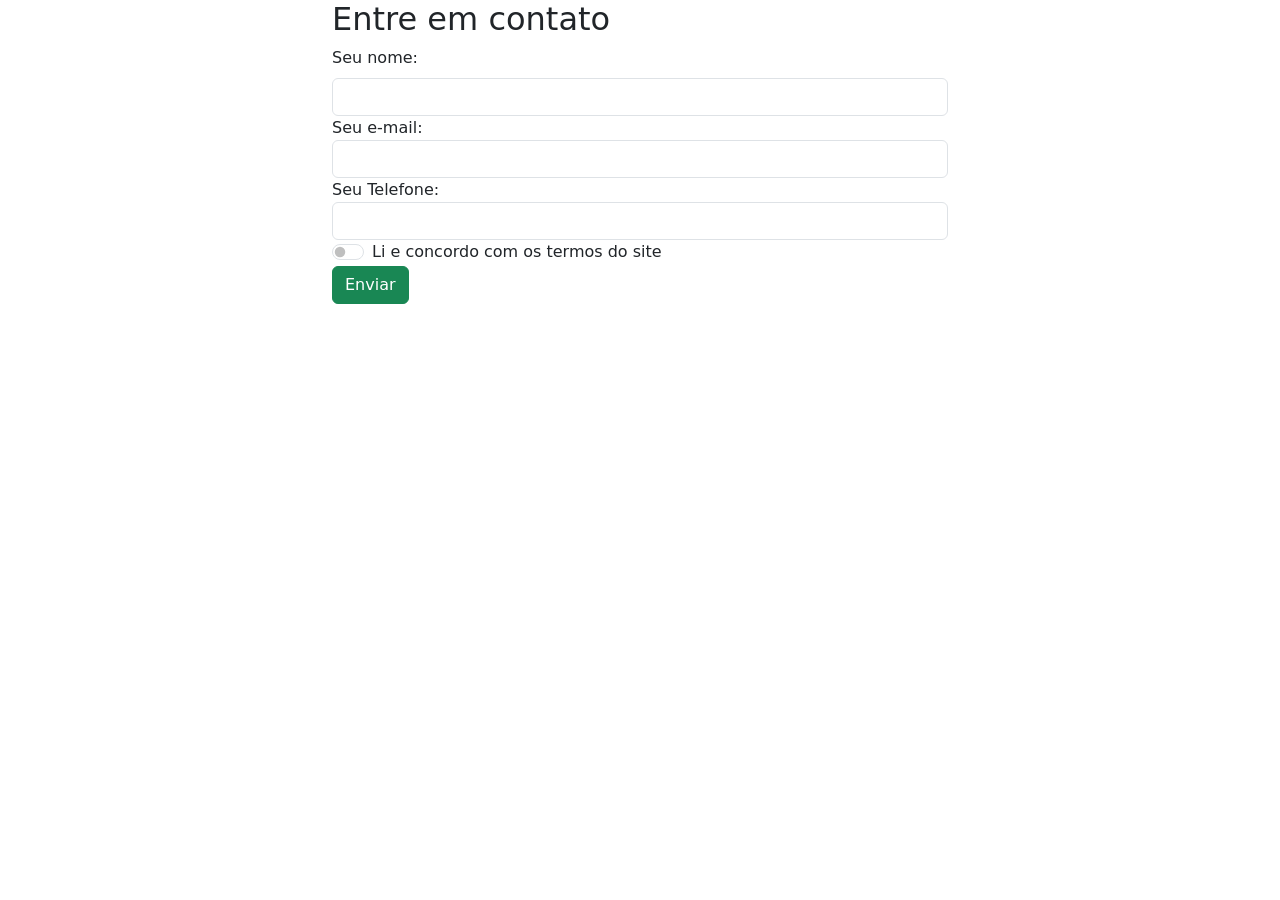
<file: index.html>
<!DOCTYPE html>
<html lang="en">

<head>
    <meta charset="UTF-8">
    <meta name="viewport" content="width=device-width, initial-scale=1.0">
    <link rel="stylesheet" href="https://cdn.jsdelivr.net/npm/bootstrap@5.3.3/dist/css/bootstrap.min.css">
    <link rel="stylesheet" href="style.css">
    <title>Formulário com bootstrap</title>
</head>

<body>
    <div class="container">
        <div class="row">
            <div class="col">
                <h2>Entre em contato</h2>
                <form action="">
                    <label class="form-label" for="nome">Seu nome:</label>
                    <input class="form-control" type="text" id="nome">
                    <label for="email">Seu e-mail:</label>
                    <input id="email" type="email" class="form-control">
                    <label for="telefone">Seu Telefone:</label>
                    <input type="tel" name="" id="telefone" class="form-control">
                    <div class="form-check form-switch">
                        <label class="form-check-label" for="aceito-termos">Li e concordo com os termos do site</label>
                        <input class="form-check-input" type="checkbox" id="aceito-termos">
                    </div>
                    <button class="btn btn-success">Enviar</button>
                </form>
            </div>
        </div>
    </div>

    <script src="https://cdn.jsdelivr.net/npm/bootstrap@5.3.3/dist/js/bootstrap.bundle.min.js
"></script>
</body>

</html>
</file>
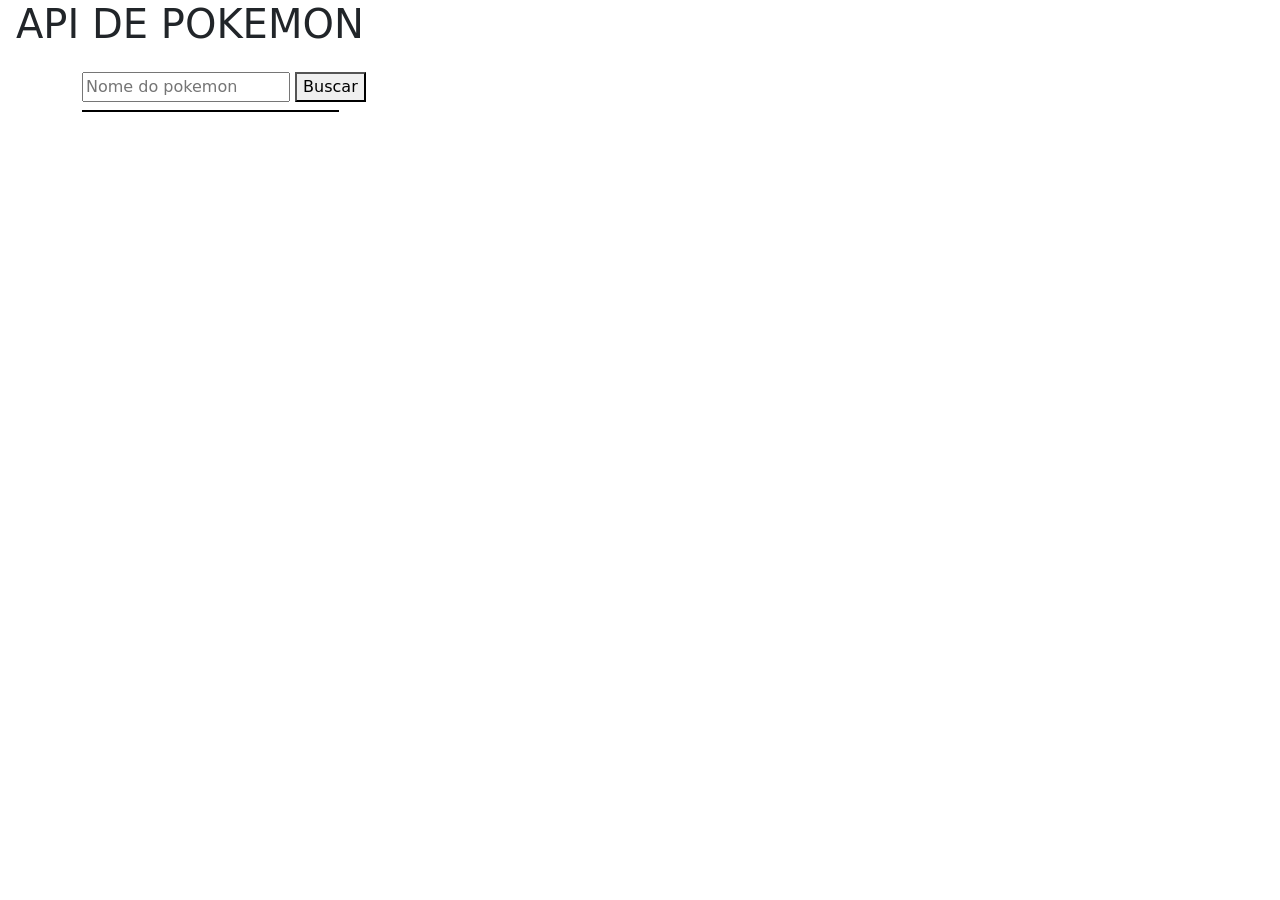
<file: exercicio_ajax/index.html>
<!DOCTYPE html>
<html lang="en">

<head>
    <meta charset="UTF-8">
    <meta name="viewport" content="width=device-width, initial-scale=1.0">
    <title>Pokemon API</title>
    <link rel="stylesheet" href="https://cdn.jsdelivr.net/npm/bootstrap@5.3.6/dist/css/bootstrap.min.css">
    <link rel="stylesheet" href="style.css">
</head>

<body>
    <header><h1>
        API DE POKEMON
    </h1></header>
    <div class="container">
    <input type="text" id="nomePokemon" placeholder="Nome do pokemon">
    <button id="buscar">Buscar</button>
    <div id="resultado"></div>    
    </div>
    
</body>
<script src="./main.js"></script>

</html>
</file>
<file: style.css>
.container {
    max-width: 50%;
}

time {
    display: block;
}

.post {
    margin-bottom: 24px;
}
</file>
<file: exercicio_ajax/style.css>
.container {
    align-items: center;
    justify-content: space-between;
    margin-top: 24px;
}

h1{
    margin-left: 16px;
}

#resultado {
    margin-top: 8px;
    border: 1px solid #000;
    width: 23%;
    display: flex;
    flex-direction: column;
    align-items: center;
    justify-content: center;
}
</file>
